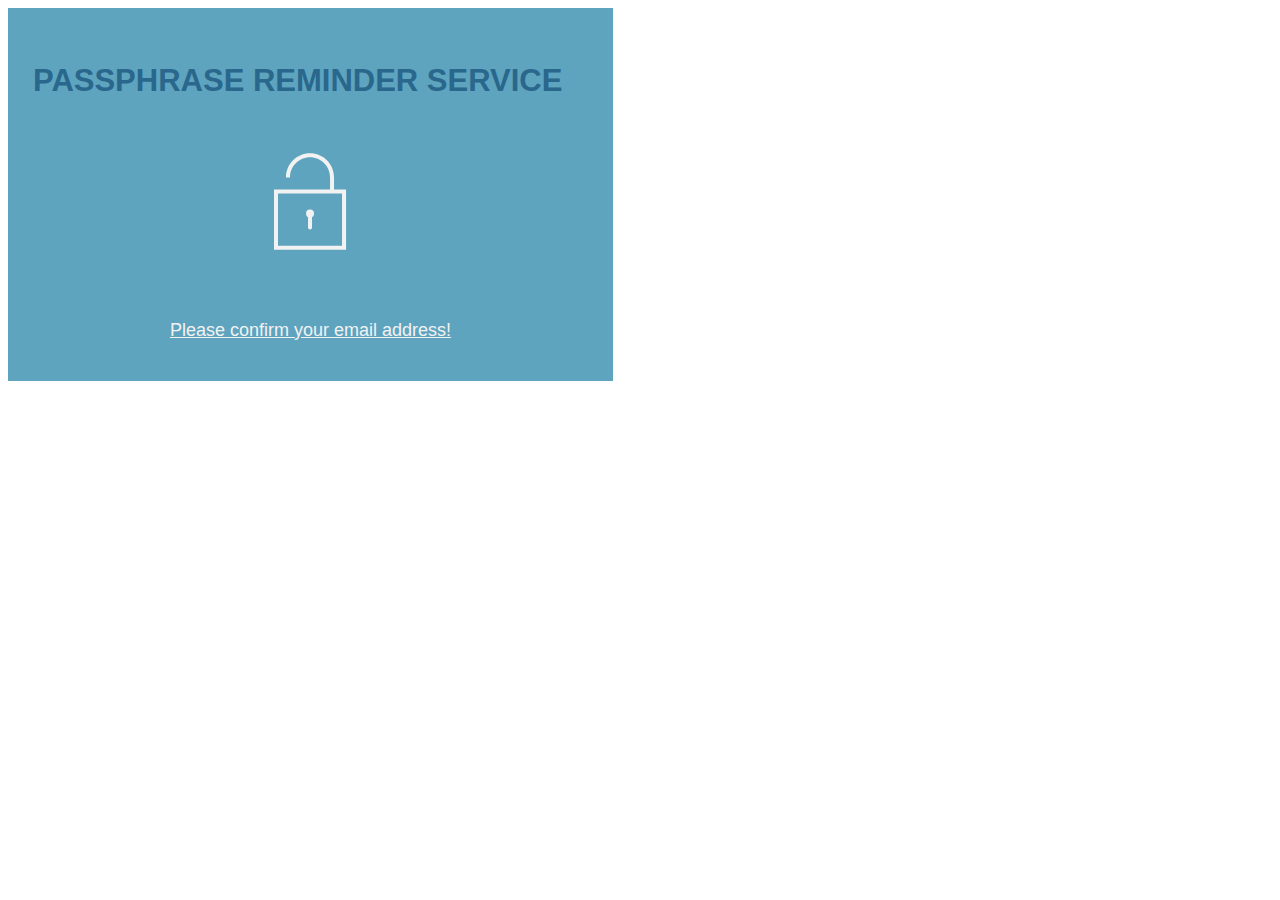
<file: reminder/templates/conformation.html>
<!DOCTYPE html PUBLIC "-//W3C//DTD XHTML 1.0 Transitional//EN" "http://www.w3.org/TR/xhtml1/DTD/xhtml1-transitional.dtd">
<html xmlns="http://www.w3.org/1999/xhtml">
<head>
<meta http-equiv="Content-Type" content="text/html; charset=utf-8" />
<link href='http://fonts.googleapis.com/css?family=Open+Sans:400,600&subset=latin,latin-ext' rel='stylesheet' type='text/css'>
<title>Untitled Document</title>
</head>

<body>
<!-- -->
<table cellspacing="0" cellpadding="0" width="100%" bgcolor="#ebebeb">
<tbody>
<tr>
</tr>
</tbody>
</table>
<table cellspacing="0" cellpadding="0" width="100%" bgcolor="#ebebeb">
<tbody>
<table style= ""cellspacing="0" cellpadding="25" width="605">
<td width="596" align="center" style="background-color: #5EA4BF; border-top: 0px solid #f2f2f2; text-align: left; height: 50px;"><p style="margin-bottom: 10px; font-size: 31px; font-weight: bold; color: #2A678C; font-family:arial; line-height: 110%;">PASSPHRASE REMINDER SERVICE</p>

<img style="margin:50px auto 0 auto; display:block;" src="../static/reminder/img/unlock.svg">
</td>

<tr>
<td style="background-color: #5EA4BF; height: 50px;" align="center"><p><span style="font-size: 18px; font-weight: normal; color: #f2f2f2; font-family: arial; line-height: 110%;"><a style="color:#f2f2f2;" href="">Please confirm your email address!</a></span></p>


</table>
</body>
</html>
</file>
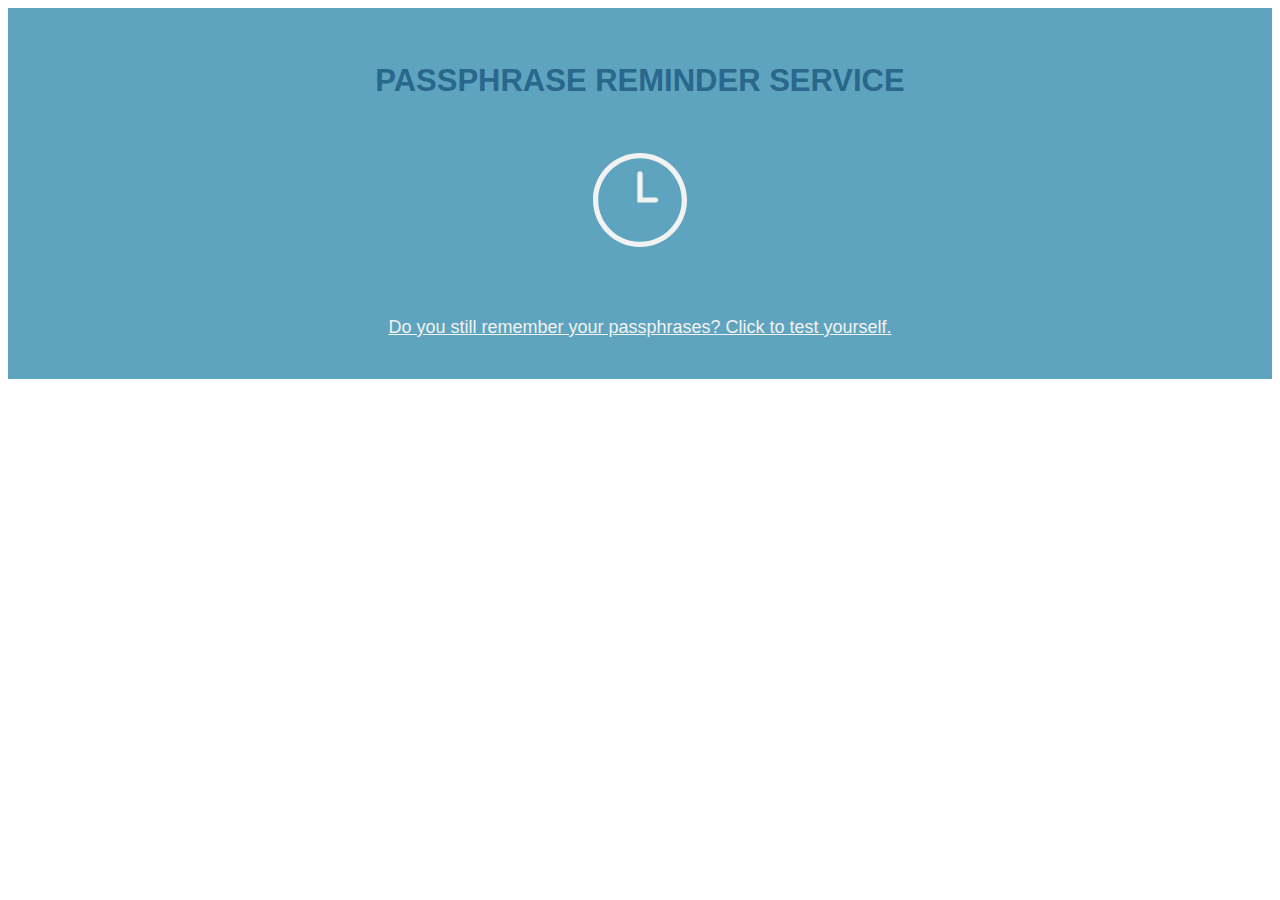
<file: reminder/templates/email_reminder.html>
<!DOCTYPE html PUBLIC "-//W3C//DTD XHTML 1.0 Transitional//EN" "http://www.w3.org/TR/xhtml1/DTD/xhtml1-transitional.dtd">
<html xmlns="http://www.w3.org/1999/xhtml">
<head>
<meta http-equiv="Content-Type" content="text/html; charset=utf-8" />
<link href='http://fonts.googleapis.com/css?family=Open+Sans:400,600&subset=latin,latin-ext' rel='stylesheet' type='text/css'>
<title>Untitled Document</title>
</head>

<body>
<!-- -->
<table cellspacing="0" cellpadding="0" width="100%" bgcolor="#ebebeb">
<tbody>
<tr>
</tr>
</tbody>
</table>
<table cellspacing="0" cellpadding="0" width="100%" bgcolor="#ebebeb">
<tbody>
<table style= ""cellspacing="0" cellpadding="25" width="100%">
<td width="596" align="center" style="background-color: #5EA4BF; border-top: 0px solid #f2f2f2; text-align: left; height: 50px;"><p style="margin-bottom: 10px; font-size: 31px; font-weight: bold; color: #2A678C; font-family:arial; line-height: 110%; text-align:center;">PASSPHRASE REMINDER SERVICE</p>

<img style="margin:50px auto 0 auto; display:block;" src="../static/reminder/img/clock.svg">
</td>

<tr>
<td style="background-color: #5EA4BF; height: 50px;" align="center"><p><span style="font-size: 18px; font-weight: normal; color: #f2f2f2; font-family: arial; line-height: 110%;"><a style="color:#f2f2f2;" href="">Do you still remember your passphrases? Click to test yourself.</a></span></p>


</table>
</body>
</html>
</file>
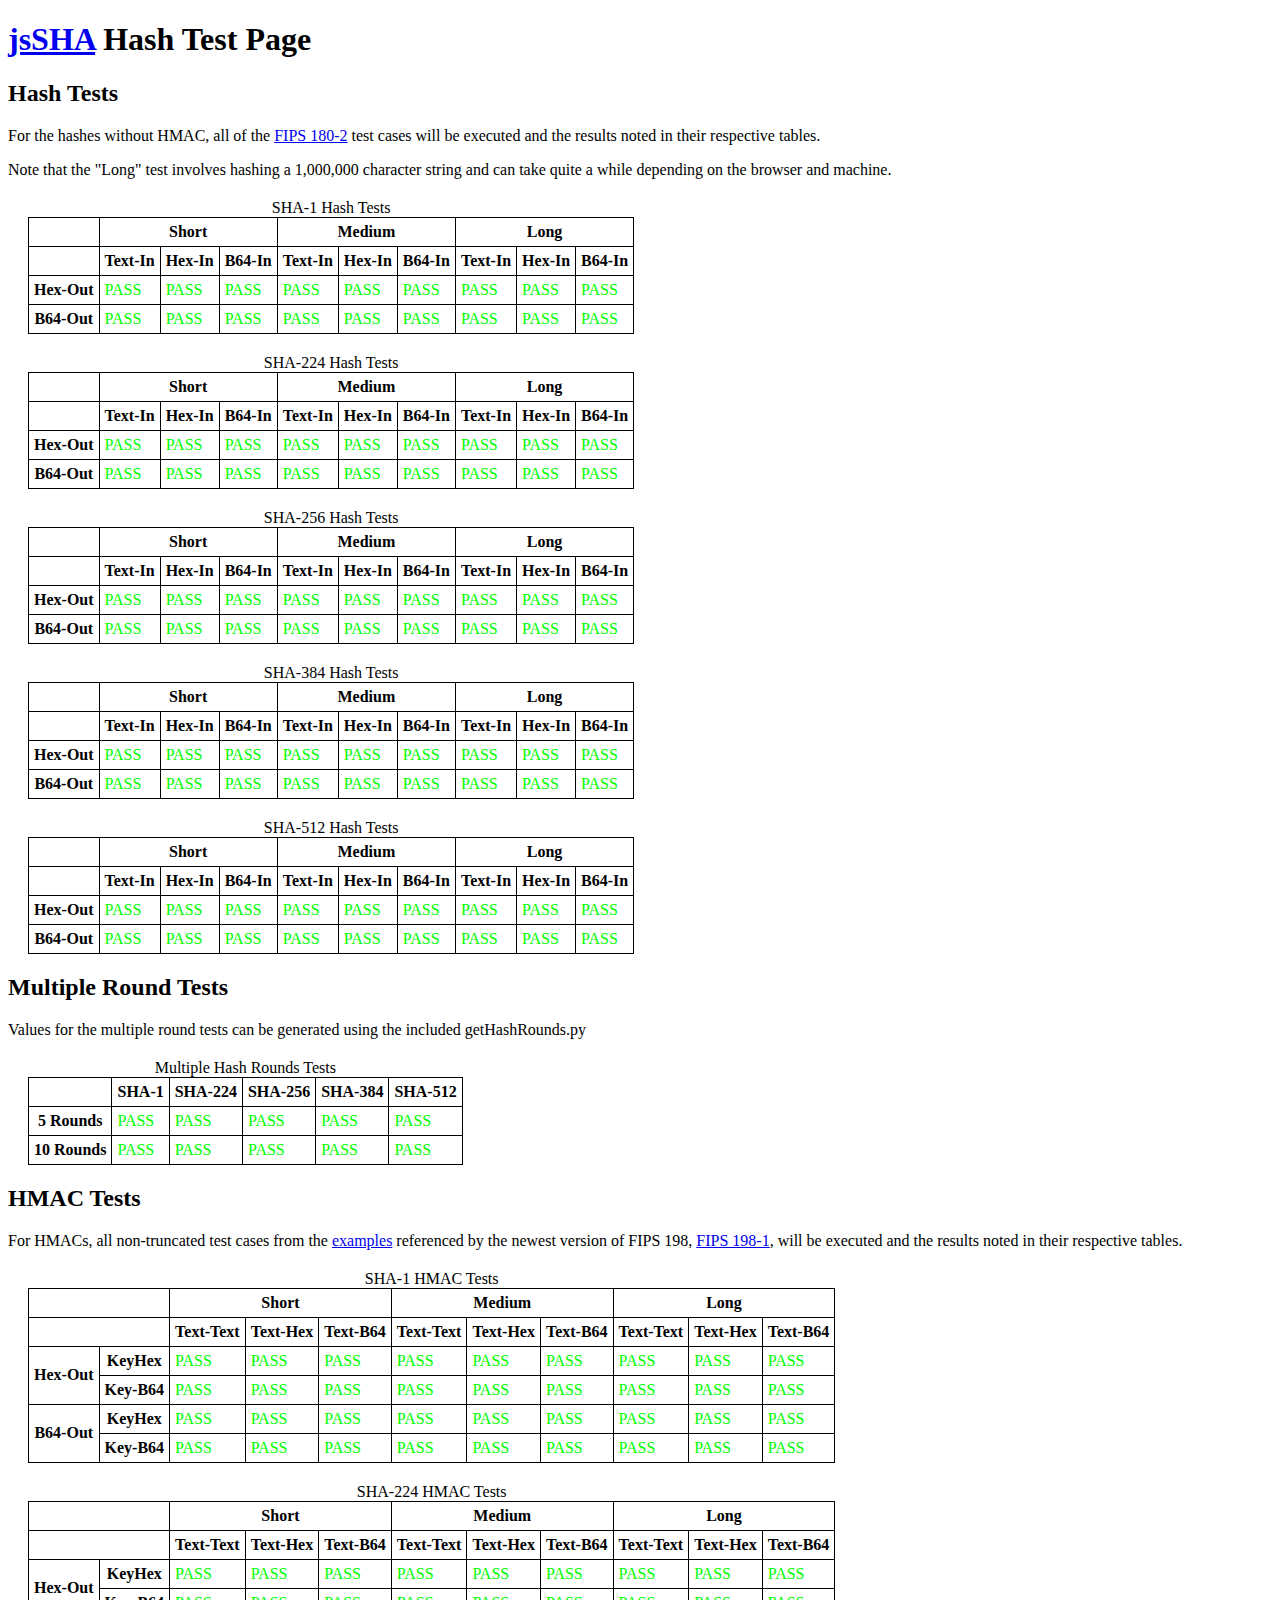
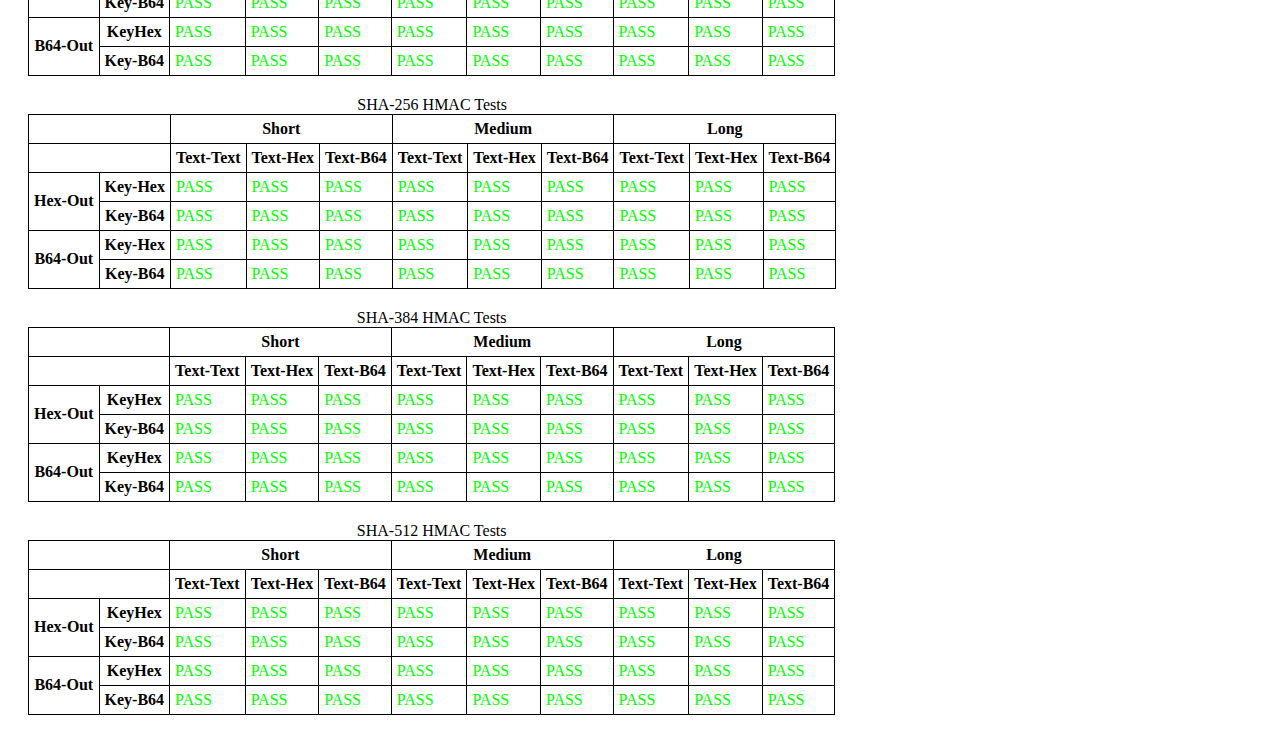
<file: reminder/static/reminder/jsSHA-1.5.0/test/test.html>
<!DOCTYPE html PUBLIC "-//W3C//DTD XHTML 1.0 Strict//EN" "http://www.w3.org/TR/xhtml1/DTD/xhtml1-strict.dtd">
<html xmlns="http://www.w3.org/1999/xhtml" xml:lang="en">
	<head>
		<title>jsSHA (http://caligatio.github.com/jsSHA/) - Test</title>
		<script type="text/javascript" src="../src/sha.js"></script>
		<meta http-equiv="Content-Type" content="text/html;charset=utf-8" />
		<style type="text/css">
			table
			{
				border: 1px solid black;
				border-collapse: collapse;
				margin: 20px;
			}

			td,th
			{
				border: 1px solid black;
				padding: 5px;
			}

			.correct
			{
				color: #00FF00;
				background-color: #FFFFFF;
			}

			.incorrect
			{
				color: #FF0000;
				background-color: #FFFFFF;
			}
		</style>
		<script type="text/javascript">
			<!--
			/* String helper needed to make the giant strings needed for SHA-384 and SHA-512 large test case */
			String.prototype.repeat = function(times) {
			   return (new Array(times + 1)).join(this);
			}

			function execute()
			{
				var algs = supportedAlgs();

				calcHashes(algs);
				calcHashesMulti(algs);
				calcHMACs(algs);
			}

			function supportedAlgs()
			{
				var supportedAlgs = [];
				var hashObj = new jsSHA("abc", "TEXT");

				try
				{
					hashObj.getHash("SHA-1", "HEX");
					supportedAlgs.push("SHA-1");
				}
				catch(e)
				{
					if (e != "Chosen SHA variant is not supported")
					{
						throw "Testing presence of SHA-1 failed";
					}
				}

				try
				{
					hashObj.getHash("SHA-256", "HEX");
					supportedAlgs.push("SHA-224");
					supportedAlgs.push("SHA-256");
				}
				catch(e)
				{
					if (e != "Chosen SHA variant is not supported")
					{
						throw "Testing presence of SHA-256 failed";
					}
				}

				try
				{
					hashObj.getHash("SHA-512", "HEX");
					supportedAlgs.push("SHA-384");
					supportedAlgs.push("SHA-512");
				}
				catch(e)
								{
					if (e != "Chosen SHA variant is not supported")
					{
						throw "Testing presence of SHA-512 failed";
					}
				}

				return supportedAlgs;
			}

			function calcHashes(algs)
			{
				/* Object that contains the small/medium/large test case inputs and outputs for all the hashes */
				var millionaAscii = "a".repeat(1000000), millionaHex = "61".repeat(1000000),
					millionaB64 = "YWFh".repeat(333333) + 'YQ==', data = {
					"SHA-1" : [
						{
							"textIn" : "abc",
							"hexIn" : "616263",
							"b64In" : "YWJj",
							"hexOut" : "a9993e364706816aba3e25717850c26c9cd0d89d",
							"b64Out" : "qZk+NkcGgWq6PiVxeFDCbJzQ2J0="
						},
						{
							"textIn" : "abcdbcdecdefdefgefghfghighijhijkijkljklmklmnlmnomnopnopq",
							"hexIn" : "6162636462636465636465666465666765666768666768696768696A68696A6B696A6B6C6A6B6C6D6B6C6D6E6C6D6E6F6D6E6F706E6F7071",
							"b64In" : "YWJjZGJjZGVjZGVmZGVmZ2VmZ2hmZ2hpZ2hpamhpamtpamtsamtsbWtsbW5sbW5vbW5vcG5vcHE=",
							"hexOut" : "84983e441c3bd26ebaae4aa1f95129e5e54670f1",
							"b64Out" : "hJg+RBw70m66rkqh+VEp5eVGcPE="
						},
						{
							"textIn" : millionaAscii,
							"hexIn" : millionaHex,
							"b64In" : millionaB64,
							"hexOut" : "34aa973cd4c4daa4f61eeb2bdbad27316534016f",
							"b64Out" : "NKqXPNTE2qT2Husr260nMWU0AW8="
						}
					],
					"SHA-224" : [

						{
							"textIn" : "abc",
							"hexIn" : "616263",
							"b64In" : "YWJj",
							"hexOut" : "23097d223405d8228642a477bda255b32aadbce4bda0b3f7e36c9da7",
							"b64Out" : "Iwl9IjQF2CKGQqR3vaJVsyqtvOS9oLP342ydpw=="
						},
						{
							"textIn" : "abcdbcdecdefdefgefghfghighijhijkijkljklmklmnlmnomnopnopq",
							"hexIn" : "6162636462636465636465666465666765666768666768696768696A68696A6B696A6B6C6A6B6C6D6B6C6D6E6C6D6E6F6D6E6F706E6F7071",
							"b64In" : "YWJjZGJjZGVjZGVmZGVmZ2VmZ2hmZ2hpZ2hpamhpamtpamtsamtsbWtsbW5sbW5vbW5vcG5vcHE=",
							"hexOut" : "75388b16512776cc5dba5da1fd890150b0c6455cb4f58b1952522525",
							"b64Out" : "dTiLFlEndsxdul2h/YkBULDGRVy09YsZUlIlJQ=="
						},
						{
							"textIn" : millionaAscii,
							"hexIn" : millionaHex,
							"b64In" : millionaB64,
							"hexOut" : "20794655980c91d8bbb4c1ea97618a4bf03f42581948b2ee4ee7ad67",
							"b64Out" : "IHlGVZgMkdi7tMHql2GKS/A/QlgZSLLuTuetZw=="
						}
					],
					"SHA-256" : [
						{
							"textIn" : "abc",
							"hexIn" : "616263",
							"b64In" : "YWJj",
							"hexOut" : "ba7816bf8f01cfea414140de5dae2223b00361a396177a9cb410ff61f20015ad",
							"b64Out" : "ungWv48Bz+pBQUDeXa4iI7ADYaOWF3qctBD/YfIAFa0="
						},
						{
							"textIn" : "abcdbcdecdefdefgefghfghighijhijkijkljklmklmnlmnomnopnopq",
							"hexIn" : "6162636462636465636465666465666765666768666768696768696A68696A6B696A6B6C6A6B6C6D6B6C6D6E6C6D6E6F6D6E6F706E6F7071",
							"b64In" : "YWJjZGJjZGVjZGVmZGVmZ2VmZ2hmZ2hpZ2hpamhpamtpamtsamtsbWtsbW5sbW5vbW5vcG5vcHE=",
							"hexOut" : "248d6a61d20638b8e5c026930c3e6039a33ce45964ff2167f6ecedd419db06c1",
							"b64Out" : "JI1qYdIGOLjlwCaTDD5gOaM85Flk/yFn9uzt1BnbBsE="
						},
						{
							"textIn" : millionaAscii,
							"hexIn" : millionaHex,
							"b64In" : millionaB64,
							"hexOut" : "cdc76e5c9914fb9281a1c7e284d73e67f1809a48a497200e046d39ccc7112cd0",
							"b64Out" : "zcduXJkU+5KBocfihNc+Z/GAmkiklyAOBG05zMcRLNA="
						}
					],
					"SHA-384" : [
						{
							"textIn" : "abc",
							"hexIn" : "616263",
							"b64In" : "YWJj",
							"hexOut" : "cb00753f45a35e8bb5a03d699ac65007272c32ab0eded1631a8b605a43ff5bed8086072ba1e7cc2358baeca134c825a7",
							"b64Out" : "ywB1P0WjXou1oD1pmsZQBycsMqsO3tFjGotgWkP/W+2AhgcroefMI1i67KE0yCWn"
						},
						{
							"textIn" : "abcdefghbcdefghicdefghijdefghijkefghijklfghijklmghijklmnhijklmnoijklmnopjklmnopqklmnopqrlmnopqrsmnopqrstnopqrstu",
							"hexIn" : "[base64]",
							"b64In" : "YWJjZGVmZ2hiY2RlZmdoaWNkZWZnaGlqZGVmZ2hpamtlZmdoaWprbGZnaGlqa2xtZ2hpamtsbW5oaWprbG1ub2lqa2xtbm9wamtsbW5vcHFrbG1ub3Bxcmxtbm9wcXJzbW5vcHFyc3Rub3BxcnN0dQ==",
							"hexOut" : "09330c33f71147e83d192fc782cd1b4753111b173b3b05d22fa08086e3b0f712fcc7c71a557e2db966c3e9fa91746039",
							"b64Out" : "CTMMM/cRR+g9GS/Hgs0bR1MRGxc7OwXSL6CAhuOw9xL8x8caVX4tuWbD6fqRdGA5"
						},
						{
							"textIn" : millionaAscii,
							"hexIn" : millionaHex,
							"b64In" : millionaB64,
							"hexOut" : "9d0e1809716474cb086e834e310a4a1ced149e9c00f248527972cec5704c2a5b07b8b3dc38ecc4ebae97ddd87f3d8985",
							"b64Out" : "nQ4YCXFkdMsIboNOMQpKHO0UnpwA8khSeXLOxXBMKlsHuLPcOOzE666X3dh/PYmF"
						}
					],
					"SHA-512" : [
						{
							"textIn" : "abc",
							"hexIn" : "616263",
							"b64In" : "YWJj",
							"hexOut" : "ddaf35a193617abacc417349ae20413112e6fa4e89a97ea20a9eeee64b55d39a2192992a274fc1a836ba3c23a3feebbd454d4423643ce80e2a9ac94fa54ca49f",
							"b64Out" : "3a81oZNherrMQXNJriBBMRLm+k6JqX6iCp7u5ktV05ohkpkqJ0/BqDa6PCOj/uu9RU1EI2Q86A4qmslPpUyknw=="
						},
						{
							"textIn" : "abcdefghbcdefghicdefghijdefghijkefghijklfghijklmghijklmnhijklmnoijklmnopjklmnopqklmnopqrlmnopqrsmnopqrstnopqrstu",
							"hexIn" : "[base64]",
							"b64In" : "YWJjZGVmZ2hiY2RlZmdoaWNkZWZnaGlqZGVmZ2hpamtlZmdoaWprbGZnaGlqa2xtZ2hpamtsbW5oaWprbG1ub2lqa2xtbm9wamtsbW5vcHFrbG1ub3Bxcmxtbm9wcXJzbW5vcHFyc3Rub3BxcnN0dQ==",
							"hexOut" : "8e959b75dae313da8cf4f72814fc143f8f7779c6eb9f7fa17299aeadb6889018501d289e4900f7e4331b99dec4b5433ac7d329eeb6dd26545e96e55b874be909",
							"b64Out" : "jpWbddrjE9qM9PcoFPwUP493ecbrn3+hcpmurbaIkBhQHSieSQD35DMbmd7EtUM6x9Mp7rbdJlReluVbh0vpCQ=="
						},
						{
							"textIn" : millionaAscii,
							"hexIn" : millionaHex,
							"b64In" : millionaB64,
							"hexOut" : "e718483d0ce769644e2e42c7bc15b4638e1f98b13b2044285632a803afa973ebde0ff244877ea60a4cb0432ce577c31beb009c5c2c49aa2e4eadb217ad8cc09b",
							"b64Out" : "5xhIPQznaWROLkLHvBW0Y44fmLE7IEQoVjKoA6+pc+veD/JEh36mCkywQyzld8Mb6wCcXCxJqi5OrbIXrYzAmw=="
						}
					]
				}

				for (var j = 0; j < algs.length; j++)
				{
					var hashType = algs[j];
					var table = document.getElementById(hashType + "_hash")

					for (var i = 0; i < data[hashType].length; i++)
					{
						/* Grab the TEXT input for a given hash and test case */
						var shaObj = new jsSHA(data[hashType][i]['textIn'], 'TEXT');

						/* Test the Hex output */
						if (data[hashType][i]['hexOut'] == shaObj.getHash(hashType, "HEX"))
						{
							table.rows[2].cells[3*i+1].innerHTML = "PASS";
							table.rows[2].cells[3*i+1].className= "correct";
						}
						else
						{
							table.rows[2].cells[3*i+1].innerHTML = "FAIL";
							table.rows[2].cells[3*i+1].className= "incorrect";
						}

						/* Test the Base-64 output */
						if (data[hashType][i]['b64Out'] == shaObj.getHash(hashType, "B64"))
						{
							table.rows[3].cells[3*i+1].innerHTML = "PASS";
							table.rows[3].cells[3*i+1].className= "correct";
						}
						else
						{
							table.rows[3].cells[3*i+1].innerHTML = "FAIL";
							table.rows[3].cells[3*i+1].className= "incorrect";
						}

						/* Grab the Hex input for a given hash and test case */
						shaObj = new jsSHA(data[hashType][i]['hexIn'], 'HEX');

						/* Test the Hex output */
						if (data[hashType][i]['hexOut'] == shaObj.getHash(hashType, "HEX"))
						{
							table.rows[2].cells[3*i+2].innerHTML = "PASS";
							table.rows[2].cells[3*i+2].className= "correct";
						}
						else
						{
							table.rows[2].cells[3*i+2].innerHTML = "FAIL";
							table.rows[2].cells[3*i+2].className= "incorrect";
						}

						/* Test the Base-64 output */
						if (data[hashType][i]['b64Out'] == shaObj.getHash(hashType, "B64"))
						{
							table.rows[3].cells[3*i+2].innerHTML = "PASS";
							table.rows[3].cells[3*i+2].className= "correct";
						}
						else
						{
							table.rows[3].cells[3*i+2].innerHTML = "FAIL";
							table.rows[3].cells[3*i+2].className= "incorrect";
						}

						/* Grab the B64 input for a given hash and test case */
						shaObj = new jsSHA(data[hashType][i]['b64In'], 'B64');

						/* Test the Hex output */
						if (data[hashType][i]['hexOut'] == shaObj.getHash(hashType, "HEX"))
						{
							table.rows[2].cells[3*i+3].innerHTML = "PASS";
							table.rows[2].cells[3*i+3].className= "correct";
						}
						else
						{
							table.rows[2].cells[3*i+3].innerHTML = "FAIL";
							table.rows[2].cells[3*i+3].className= "incorrect";
						}

						/* Test the Base-64 output */
						if (data[hashType][i]['b64Out'] == shaObj.getHash(hashType, "B64"))
						{
							table.rows[3].cells[3*i+3].innerHTML = "PASS";
							table.rows[3].cells[3*i+3].className= "correct";
						}
						else
						{
							table.rows[3].cells[3*i+3].innerHTML = "FAIL";
							table.rows[3].cells[3*i+3].className= "incorrect";
						}
					}
				}
			}

			function calcHashesMulti(algs)
			{
				/* Object that contains the case inputs and outputs for all the multi round hashes */
				var data = {
					"SHA-1" : {
						"textIn" : "abc",
						"hexOut5" : "b5c64925eb9940259be55c005c9cecc7d9897ef9",
						"hexOut10" : "94ebc0d3c81b61eb98670666f5fde68560c4e165"
					},
					"SHA-224" : {
							"textIn" : "abc",
							"hexOut5" : "5b4b17f720d52c6a864229e784fb636184ca48ce7dd848fdad986239",
							"hexOut10" : "5230eb37afcc115f4f380a9f50c4743d457bbe586e6faa6bf21696f9"
					},
					"SHA-256" : {
						"textIn" : "abc",
						"hexOut5" : "184f6d6e82554c051b33f15e7ffffecb0cc0f461a29096c41c214e168e34c21d",
						"hexOut10" : "10e286f907c0fe9f02cea3864cbaec04ae47e2c0a13b60473bc9968a4851b219"
					},
					"SHA-384" : {
						"textIn" : "abc",
						"hexOut5" : "a4aa4cd8534aecb2d07765f928303d1d2609835ea85d14312bcee264e99dc5d7dc08bb18ec694053fd7fe6906706d55f",
						"hexOut10" : "b80c82979453f2f3dcf89ec4cef5c71e89837537de170e3942af8b37757cc790d4cc4ebe16a52164ad19f3a02d192f1c"
					},
					"SHA-512" : {
						"textIn" : "abc",
						"hexOut5" : "299b2e3ce932e4d0e9005345e37af5a4cc6be21e6b6e21231ce71ccde2a7aba4a6822cd7a9aaf9b13918db05ede70d3f1e6af65f8ad0bda1c4c4fa263e3cabdd",
						"hexOut10" : "4c3ead8c83442fff47d4386702044f2a6c19730a806de541964b0fa9987cac08641611e02b2e0742ef2600ff82bfe3a711567c8e76dda16b4948f4c76e3c6e9c"
					}
				}

				var table = document.getElementById("HashRounds");
				var table_head = table.tHead
				var table_body = table.tBodies[0];

				for (var j = 0; j < algs.length; j++)
				{
					var hashType = algs[j];
					
					/* Dynamically build the table structure */
					new_th = document.createElement('th');
					new_th.innerHTML = hashType;
					table_head.rows[0].appendChild(new_th);
					table_body.rows[0].insertCell(-1);
					table_body.rows[1].insertCell(-1);

					/* Grab the TEXT input for a given hash and test case */
					var shaObj = new jsSHA(data[hashType]['textIn'], 'TEXT');

					/* Test the Hex output */
					if (data[hashType]['hexOut5'] == shaObj.getHash(hashType, "HEX", 5))
					{
						table.rows[1].cells[j+1].innerHTML = "PASS";
						table.rows[1].cells[j+1].className= "correct";
					}
					else
					{
						table.rows[1].cells[j+1].innerHTML = "FAIL";
						table.rows[1].cells[j+1].className= "incorrect";
					}
					
					if (data[hashType]['hexOut10'] == shaObj.getHash(hashType, "HEX", 10))
					{
						table.rows[2].cells[j+1].innerHTML = "PASS";
						table.rows[2].cells[j+1].className= "correct";
					}
					else
					{
						table.rows[2].cells[j+1].innerHTML = "FAIL";
						table.rows[2].cells[j+1].className= "incorrect";
					}
				}
			}
			
			function calcHMACs(algs)
			{
				/* Object that contains the small/medium/large test case inputs and outputs for all the hashes */
				var data = {
					"SHA-1" : [
						{
							"text" : "Sample message for keylen=blocklen",
							"textHex" : "53616D706C65206D65737361676520666F72206B65796C656E3D626C6F636B6C656E",
							"textB64" : "U2FtcGxlIG1lc3NhZ2UgZm9yIGtleWxlbj1ibG9ja2xlbg==",
							"keyHex" : "000102030405060708090A0B0C0D0E0F101112131415161718191A1B1C1D1E1F202122232425262728292A2B2C2D2E2F303132333435363738393A3B3C3D3E3F",
							"keyB64" : "AAECAwQFBgcICQoLDA0ODxAREhMUFRYXGBkaGxwdHh8gISIjJCUmJygpKissLS4vMDEyMzQ1Njc4OTo7PD0+Pw==",
							"hexOut" : "5fd596ee78d5553c8ff4e72d266dfd192366da29",
							"b64Out" : "X9WW7njVVTyP9OctJm39GSNm2ik="
						},
						{
							"text" : "Sample message for keylen<blocklen",
							"textHex" : "53616D706C65206D65737361676520666F72206B65796C656E3C626C6F636B6C656E",
							"textB64" : "U2FtcGxlIG1lc3NhZ2UgZm9yIGtleWxlbjxibG9ja2xlbg==",
							"keyHex" :  "000102030405060708090A0B0C0D0E0F10111213",
							"keyB64" : "AAECAwQFBgcICQoLDA0ODxAREhM=",
							"hexOut" : "4c99ff0cb1b31bd33f8431dbaf4d17fcd356a807",
							"b64Out" : "TJn/DLGzG9M/hDHbr00X/NNWqAc="
						},
						{
							"text" : "Sample message for keylen=blocklen",
							"textHex" : "53616D706C65206D65737361676520666F72206B65796C656E3D626C6F636B6C656E",
							"textB64" : "U2FtcGxlIG1lc3NhZ2UgZm9yIGtleWxlbj1ibG9ja2xlbg==",
							"keyHex" : "[base64]",
							"keyB64" : "AAECAwQFBgcICQoLDA0ODxAREhMUFRYXGBkaGxwdHh8gISIjJCUmJygpKissLS4vMDEyMzQ1Njc4OTo7PD0+P0BBQkNERUZHSElKS0xNTk9QUVJTVFVWV1hZWltcXV5fYGFiYw==",
							"hexOut" : "2d51b2f7750e410584662e38f133435f4c4fd42a",
							"b64Out" : "LVGy93UOQQWEZi448TNDX0xP1Co="
						}
					],
					"SHA-224" : [
						{
							"text" : "Sample message for keylen=blocklen",
							"textHex" : "53616D706C65206D65737361676520666F72206B65796C656E3D626C6F636B6C656E",
							"textB64" : "U2FtcGxlIG1lc3NhZ2UgZm9yIGtleWxlbj1ibG9ja2xlbg==",
							"keyHex" : "000102030405060708090A0B0C0D0E0F101112131415161718191A1B1C1D1E1F202122232425262728292A2B2C2D2E2F303132333435363738393A3B3C3D3E3F",
							"keyB64" : "AAECAwQFBgcICQoLDA0ODxAREhMUFRYXGBkaGxwdHh8gISIjJCUmJygpKissLS4vMDEyMzQ1Njc4OTo7PD0+Pw==",
							"hexOut" : "c7405e3ae058e8cd30b08b4140248581ed174cb34e1224bcc1efc81b",
							"b64Out" : "x0BeOuBY6M0wsItBQCSFge0XTLNOEiS8we/IGw=="
						},
						{
							"text" : "Sample message for keylen<blocklen",
							"textHex" : "53616D706C65206D65737361676520666F72206B65796C656E3C626C6F636B6C656E",
							"textB64" : "U2FtcGxlIG1lc3NhZ2UgZm9yIGtleWxlbjxibG9ja2xlbg==",
							"keyHex" :  "000102030405060708090A0B0C0D0E0F101112131415161718191A1B",
							"keyB64" : "AAECAwQFBgcICQoLDA0ODxAREhMUFRYXGBkaGw==",
							"hexOut" : "e3d249a8cfb67ef8b7a169e9a0a599714a2cecba65999a51beb8fbbe",
							"b64Out" : "49JJqM+2fvi3oWnpoKWZcUos7LplmZpRvrj7vg=="
						},
						{
							"text" : "Sample message for keylen=blocklen",
							"textHex" : "53616D706C65206D65737361676520666F72206B65796C656E3D626C6F636B6C656E",
							"textB64" : "U2FtcGxlIG1lc3NhZ2UgZm9yIGtleWxlbj1ibG9ja2xlbg==",
							"keyHex" : "[base64]",
							"keyB64" : "AAECAwQFBgcICQoLDA0ODxAREhMUFRYXGBkaGxwdHh8gISIjJCUmJygpKissLS4vMDEyMzQ1Njc4OTo7PD0+P0BBQkNERUZHSElKS0xNTk9QUVJTVFVWV1hZWltcXV5fYGFiYw==",
							"hexOut" : "91c52509e5af8531601ae6230099d90bef88aaefb961f4080abc014d",
							"b64Out" : "kcUlCeWvhTFgGuYjAJnZC++Iqu+5YfQICrwBTQ=="
						}
					],
					"SHA-256" : [
						{
							"text" : "Sample message for keylen=blocklen",
							"textHex" : "53616D706C65206D65737361676520666F72206B65796C656E3D626C6F636B6C656E",
							"textB64" : "U2FtcGxlIG1lc3NhZ2UgZm9yIGtleWxlbj1ibG9ja2xlbg==",
							"keyHex" : "000102030405060708090A0B0C0D0E0F101112131415161718191A1B1C1D1E1F202122232425262728292A2B2C2D2E2F303132333435363738393A3B3C3D3E3F",
							"keyB64" : "AAECAwQFBgcICQoLDA0ODxAREhMUFRYXGBkaGxwdHh8gISIjJCUmJygpKissLS4vMDEyMzQ1Njc4OTo7PD0+Pw==",
							"hexOut" : "8bb9a1db9806f20df7f77b82138c7914d174d59e13dc4d0169c9057b133e1d62",
							"b64Out" : "i7mh25gG8g3393uCE4x5FNF01Z4T3E0BackFexM+HWI="
						},
						{
							"text" : "Sample message for keylen<blocklen",
							"textHex" : "53616D706C65206D65737361676520666F72206B65796C656E3C626C6F636B6C656E",
							"textB64" : "U2FtcGxlIG1lc3NhZ2UgZm9yIGtleWxlbjxibG9ja2xlbg==",
							"keyHex" :  "000102030405060708090A0B0C0D0E0F101112131415161718191A1B1C1D1E1F",
							"keyB64" : "AAECAwQFBgcICQoLDA0ODxAREhMUFRYXGBkaGxwdHh8=",
							"hexOut" : "a28cf43130ee696a98f14a37678b56bcfcbdd9e5cf69717fecf5480f0ebdf790",
							"b64Out" : "ooz0MTDuaWqY8Uo3Z4tWvPy92eXPaXF/7PVIDw6995A="
						},
						{
							"text" : "Sample message for keylen=blocklen",
							"textHex" : "53616D706C65206D65737361676520666F72206B65796C656E3D626C6F636B6C656E",
							"textB64" : "U2FtcGxlIG1lc3NhZ2UgZm9yIGtleWxlbj1ibG9ja2xlbg==",
							"keyHex" : "[base64]",
							"keyB64" : "AAECAwQFBgcICQoLDA0ODxAREhMUFRYXGBkaGxwdHh8gISIjJCUmJygpKissLS4vMDEyMzQ1Njc4OTo7PD0+P0BBQkNERUZHSElKS0xNTk9QUVJTVFVWV1hZWltcXV5fYGFiYw==",
							"hexOut" : "bdccb6c72ddeadb500ae768386cb38cc41c63dbb0878ddb9c7a38a431b78378d",
							"b64Out" : "vcy2xy3erbUArnaDhss4zEHGPbsIeN25x6OKQxt4N40="
						}
					],
					"SHA-384" : [
						{
							"text" : "Sample message for keylen=blocklen",
							"textHex" : "53616D706C65206D65737361676520666F72206B65796C656E3D626C6F636B6C656E",
							"textB64" : "U2FtcGxlIG1lc3NhZ2UgZm9yIGtleWxlbj1ibG9ja2xlbg==",
							"keyHex":"[base64]",
							"keyB64" : "AAECAwQFBgcICQoLDA0ODxAREhMUFRYXGBkaGxwdHh8gISIjJCUmJygpKissLS4vMDEyMzQ1Njc4OTo7PD0+P0BBQkNERUZHSElKS0xNTk9QUVJTVFVWV1hZWltcXV5fYGFiY2RlZmdoaWprbG1ub3BxcnN0dXZ3eHl6e3x9fn8=",
							"hexOut" : "63c5daa5e651847ca897c95814ab830bededc7d25e83eef9195cd45857a37f448947858f5af50cc2b1b730ddf29671a9",
							"b64Out" : "Y8XapeZRhHyol8lYFKuDC+3tx9Jeg+75GVzUWFejf0SJR4WPWvUMwrG3MN3ylnGp"
						},
						{
							"text" : "Sample message for keylen<blocklen",
							"textHex" : "53616D706C65206D65737361676520666F72206B65796C656E3C626C6F636B6C656E",
							"textB64" : "U2FtcGxlIG1lc3NhZ2UgZm9yIGtleWxlbjxibG9ja2xlbg==",
							"keyHex" :  "000102030405060708090A0B0C0D0E0F101112131415161718191A1B1C1D1E1F202122232425262728292A2B2C2D2E2F",
							"keyB64" : "AAECAwQFBgcICQoLDA0ODxAREhMUFRYXGBkaGxwdHh8gISIjJCUmJygpKissLS4v",
							"hexOut" : "6eb242bdbb582ca17bebfa481b1e23211464d2b7f8c20b9ff2201637b93646af5ae9ac316e98db45d9cae773675eeed0",
							"b64Out" : "brJCvbtYLKF76/pIGx4jIRRk0rf4wguf8iAWN7k2Rq9a6awxbpjbRdnK53NnXu7Q"
						},
						{
							"text" : "Sample message for keylen=blocklen",
							"textHex" : "53616D706C65206D65737361676520666F72206B65796C656E3D626C6F636B6C656E",
							"textB64" : "U2FtcGxlIG1lc3NhZ2UgZm9yIGtleWxlbj1ibG9ja2xlbg==",
							"keyHex" : "[base64]",
							"keyB64" : "[base64]/wMHCw8TFxsc=",
							"hexOut" : "5b664436df69b0ca22551231a3f0a3d5b4f97991713cfa84bff4d0792eff96c27dccbbb6f79b65d548b40e8564cef594",
							"b64Out" : "W2ZENt9psMoiVRIxo/Cj1bT5eZFxPPqEv/TQeS7/lsJ9zLu295tl1Ui0DoVkzvWU"
						}
					],
					"SHA-512" : [
						{
							"text" : "Sample message for keylen=blocklen",
							"textHex" : "53616D706C65206D65737361676520666F72206B65796C656E3D626C6F636B6C656E",
							"textB64" : "U2FtcGxlIG1lc3NhZ2UgZm9yIGtleWxlbj1ibG9ja2xlbg==",
							"keyHex" : "[base64]",
							"keyB64" : "AAECAwQFBgcICQoLDA0ODxAREhMUFRYXGBkaGxwdHh8gISIjJCUmJygpKissLS4vMDEyMzQ1Njc4OTo7PD0+P0BBQkNERUZHSElKS0xNTk9QUVJTVFVWV1hZWltcXV5fYGFiY2RlZmdoaWprbG1ub3BxcnN0dXZ3eHl6e3x9fn8=",
							"hexOut" : "fc25e240658ca785b7a811a8d3f7b4ca48cfa26a8a366bf2cd1f836b05fcb024bd36853081811d6cea4216ebad79da1cfcb95ea4586b8a0ce356596a55fb1347",
							"b64Out" : "/CXiQGWMp4W3qBGo0/e0ykjPomqKNmvyzR+DawX8sCS9NoUwgYEdbOpCFuutedoc/LlepFhrigzjVllqVfsTRw=="
						},
						{
							"text" : "Sample message for keylen<blocklen",
							"textHex" : "53616D706C65206D65737361676520666F72206B65796C656E3C626C6F636B6C656E",
							"textB64" : "U2FtcGxlIG1lc3NhZ2UgZm9yIGtleWxlbjxibG9ja2xlbg==",
							"keyHex" :  "000102030405060708090A0B0C0D0E0F101112131415161718191A1B1C1D1E1F202122232425262728292A2B2C2D2E2F303132333435363738393A3B3C3D3E3F",
							"keyB64" : "AAECAwQFBgcICQoLDA0ODxAREhMUFRYXGBkaGxwdHh8gISIjJCUmJygpKissLS4vMDEyMzQ1Njc4OTo7PD0+Pw==",
							"hexOut" : "fd44c18bda0bb0a6ce0e82b031bf2818f6539bd56ec00bdc10a8a2d730b3634de2545d639b0f2cf710d0692c72a1896f1f211c2b922d1a96c392e07e7ea9fedc",
							"b64Out" : "/UTBi9oLsKbODoKwMb8oGPZTm9VuwAvcEKii1zCzY03iVF1jmw8s9xDQaSxyoYlvHyEcK5ItGpbDkuB+fqn+3A=="
						},
						{
							"text" : "Sample message for keylen=blocklen",
							"textHex" : "53616D706C65206D65737361676520666F72206B65796C656E3D626C6F636B6C656E",
							"textB64" : "U2FtcGxlIG1lc3NhZ2UgZm9yIGtleWxlbj1ibG9ja2xlbg==",
							"keyHex" : "[base64]",
							"keyB64" : "[base64]/wMHCw8TFxsc=",
							"hexOut" : "d93ec8d2de1ad2a9957cb9b83f14e76ad6b5e0cce285079a127d3b14bccb7aa7286d4ac0d4ce64215f2bc9e6870b33d97438be4aaa20cda5c5a912b48b8e27f3",
							"b64Out" : "2T7I0t4a0qmVfLm4PxTnata14MzihQeaEn07FLzLeqcobUrA1M5kIV8ryeaHCzPZdDi+SqogzaXFqRK0i44n8w=="
						}
					]
				}

				for (var j = 0; j < algs.length; j++)
				{
					var hashType = algs[j];
					var table = document.getElementById(hashType + "_hmac")

					for (var i = 0; i < data[hashType].length; i++)
					{
						/* Grab the TEXT input for a given hash and test case */
						var shaObj = new jsSHA(data[hashType][i]['text'], 'TEXT');

						/* Test Text-Text/Key-Hex/Out-Hex */
						if (data[hashType][i]['hexOut'] == shaObj.getHMAC(data[hashType][i]['keyHex'], "HEX", hashType, "HEX"))
						{
							table.rows[2].cells[3*i+2].innerHTML = "PASS"
							table.rows[2].cells[3*i+2].className= "correct";
						}
						else
						{
							table.rows[2].cells[3*i+2].innerHTML = "FAIL"
							table.rows[2].cells[3*i+2].className= "incorrect";
						}

						/* Test Text-Text/Key-B64/Out-Hex */
						if (data[hashType][i]['hexOut'] == shaObj.getHMAC(data[hashType][i]['keyB64'], "B64", hashType, "HEX"))
						{
							table.rows[3].cells[3*i+1].innerHTML = "PASS"
							table.rows[3].cells[3*i+1].className= "correct";
						}
						else
						{
							table.rows[3].cells[3*i+1].innerHTML = "FAIL"
							table.rows[3].cells[3*i+1].className= "incorrect";
						}

						/* Test Text-Text/Key-Hex/Out-B64 */
						if (data[hashType][i]['b64Out'] == shaObj.getHMAC(data[hashType][i]['keyHex'], "HEX", hashType, "B64"))
						{
							table.rows[4].cells[3*i+2].innerHTML = "PASS"
							table.rows[4].cells[3*i+2].className= "correct";
						}
						else
						{
							table.rows[4].cells[3*i+2].innerHTML = "FAIL"
							table.rows[4].cells[3*i+2].className= "incorrect";
						}

						/* Test Text-Text/Key-B64/Out-B64 */
						if (data[hashType][i]['b64Out'] == shaObj.getHMAC(data[hashType][i]['keyB64'], "B64", hashType, "B64"))
						{
							table.rows[5].cells[3*i+1].innerHTML = "PASS"
							table.rows[5].cells[3*i+1].className= "correct";
						}
						else
						{
							table.rows[5].cells[3*i+1].innerHTML = "FAIL"
							table.rows[5].cells[3*i+1].className= "incorrect";
						}

						/* Grab the Hex input for a given hash and test case */
						shaObj = new jsSHA(data[hashType][i]['textHex'], 'HEX');

						/* Test Text-Hex/Key-Hex/Out-Hex */
						if (data[hashType][i]['hexOut'] == shaObj.getHMAC(data[hashType][i]['keyHex'], "HEX", hashType, "HEX"))
						{
							table.rows[2].cells[3*i+3].innerHTML = "PASS"
							table.rows[2].cells[3*i+3].className= "correct";
						}
						else
						{
							table.rows[2].cells[3*i+3].innerHTML = "FAIL"
							table.rows[2].cells[3*i+3].className= "incorrect";
						}

						/* Test Text-Hex/Key-B64/Out-Hex */
						if (data[hashType][i]['hexOut'] == shaObj.getHMAC(data[hashType][i]['keyB64'], "B64", hashType, "HEX"))
						{
							table.rows[3].cells[3*i+2].innerHTML = "PASS"
							table.rows[3].cells[3*i+2].className= "correct";
						}
						else
						{
							table.rows[3].cells[3*i+2].innerHTML = "FAIL"
							table.rows[3].cells[3*i+2].className= "incorrect";
						}

						/* Test Text-Hex/Key-Hex/Out-B64 */
						if (data[hashType][i]['b64Out'] == shaObj.getHMAC(data[hashType][i]['keyHex'], "HEX", hashType, "B64"))
						{
							table.rows[4].cells[3*i+3].innerHTML = "PASS"
							table.rows[4].cells[3*i+3].className= "correct";
						}
						else
						{
							table.rows[4].cells[3*i+3].innerHTML = "FAIL"
							table.rows[4].cells[3*i+3].className= "incorrect";
						}

						/* Test Text-Hex/Key-B64/Out-B64 */
						if (data[hashType][i]['b64Out'] == shaObj.getHMAC(data[hashType][i]['keyB64'], "B64", hashType, "B64"))
						{
							table.rows[5].cells[3*i+2].innerHTML = "PASS"
							table.rows[5].cells[3*i+2].className= "correct";
						}
						else
						{
							table.rows[5].cells[3*i+2].innerHTML = "FAIL"
							table.rows[5].cells[3*i+2].className= "incorrect";
						}

						/* Grab the B64 input for a given hash and test case */
						shaObj = new jsSHA(data[hashType][i]['textB64'], 'B64');

						/* Test Text-B64/Key-Hex/Out-Hex */
						if (data[hashType][i]['hexOut'] == shaObj.getHMAC(data[hashType][i]['keyHex'], "HEX", hashType, "HEX"))
						{
							table.rows[2].cells[3*i+4].innerHTML = "PASS"
							table.rows[2].cells[3*i+4].className= "correct";
						}
						else
						{
							table.rows[2].cells[3*i+4].innerHTML = "FAIL"
							table.rows[2].cells[3*i+4].className= "incorrect";
						}

						/* Test Text-B64/Key-B64/Out-Hex */
						if (data[hashType][i]['hexOut'] == shaObj.getHMAC(data[hashType][i]['keyB64'], "B64", hashType, "HEX"))
						{
							table.rows[3].cells[3*i+3].innerHTML = "PASS"
							table.rows[3].cells[3*i+3].className= "correct";
						}
						else
						{
							table.rows[3].cells[3*i+3].innerHTML = "FAIL"
							table.rows[3].cells[3*i+3].className= "incorrect";
						}

						/* Test Text-B64/Key-Hex/Out-B64 */
						if (data[hashType][i]['b64Out'] == shaObj.getHMAC(data[hashType][i]['keyHex'], "HEX", hashType, "B64"))
						{
							table.rows[4].cells[3*i+4].innerHTML = "PASS"
							table.rows[4].cells[3*i+4].className= "correct";
						}
						else
						{
							table.rows[4].cells[3*i+4].innerHTML = "FAIL"
							table.rows[4].cells[3*i+4].className= "incorrect";
						}

						/* Test Text-B64/Key-B64/Out-B64 */
						if (data[hashType][i]['b64Out'] == shaObj.getHMAC(data[hashType][i]['keyB64'], "B64", hashType, "B64"))
						{
							table.rows[5].cells[3*i+3].innerHTML = "PASS"
							table.rows[5].cells[3*i+3].className= "correct";
						}
						else
						{
							table.rows[5].cells[3*i+3].innerHTML = "FAIL"
							table.rows[5].cells[3*i+3].className= "incorrect";
						}
					}
				}
			}
			// -->
		</script>
	</head>
	<body onload="execute()">
		<h1><a href="http://caligatio.github.com/jsSHA/">jsSHA</a> Hash Test Page</h1>
		<h2>Hash Tests</h2>
		<p>
			For the hashes without HMAC, all of the <a href="http://csrc.nist.gov/publications/fips/fips180-2/fips180-2withchangenotice.pdf">FIPS 180-2</a> test cases will be executed and the results noted in their respective tables.
		</p>

		<p>
			Note that the "Long" test involves hashing a 1,000,000 character string and can take quite a while depending on the browser and machine.
		</p>

		<table id="SHA-1_hash">
			<caption>SHA-1 Hash Tests</caption>
			<thead>
				<tr>
					<th></th>
					<th colspan="3">Short</th>
					<th colspan="3">Medium</th>
					<th colspan="3">Long</th>
				</tr>
				<tr>
					<th></th>
					<th>Text-In</th>
					<th>Hex-In</th>
					<th>B64-In</th>
					<th>Text-In</th>
					<th>Hex-In</th>
					<th>B64-In</th>
					<th>Text-In</th>
					<th>Hex-In</th>
					<th>B64-In</th>
				</tr>
			</thead>
			<tbody>
				<tr>
					<th>Hex-Out</th>
					<td>?</td>
					<td>?</td>
					<td>?</td>
					<td>?</td>
					<td>?</td>
					<td>?</td>
					<td>?</td>
					<td>?</td>
					<td>?</td>
				</tr>
				<tr>
					<th>B64-Out</th>
					<td>?</td>
					<td>?</td>
					<td>?</td>
					<td>?</td>
					<td>?</td>
					<td>?</td>
					<td>?</td>
					<td>?</td>
					<td>?</td>
				</tr>
			</tbody>
		</table>

		<table id="SHA-224_hash">
			<caption>SHA-224 Hash Tests</caption>
			<thead>
				<tr>
					<th></th>
					<th colspan="3">Short</th>
					<th colspan="3">Medium</th>
					<th colspan="3">Long</th>
				</tr>
				<tr>
					<th></th>
					<th>Text-In</th>
					<th>Hex-In</th>
					<th>B64-In</th>
					<th>Text-In</th>
					<th>Hex-In</th>
					<th>B64-In</th>
					<th>Text-In</th>
					<th>Hex-In</th>
					<th>B64-In</th>
				</tr>
			</thead>
			<tbody>
				<tr>
					<th>Hex-Out</th>
					<td>?</td>
					<td>?</td>
					<td>?</td>
					<td>?</td>
					<td>?</td>
					<td>?</td>
					<td>?</td>
					<td>?</td>
					<td>?</td>
				</tr>
				<tr>
					<th>B64-Out</th>
					<td>?</td>
					<td>?</td>
					<td>?</td>
					<td>?</td>
					<td>?</td>
					<td>?</td>
					<td>?</td>
					<td>?</td>
					<td>?</td>
				</tr>
			</tbody>
		</table>

		<table id="SHA-256_hash">
			<caption>SHA-256 Hash Tests</caption>
			<thead>
				<tr>
					<th></th>
					<th colspan="3">Short</th>
					<th colspan="3">Medium</th>
					<th colspan="3">Long</th>
				</tr>
				<tr>
					<th></th>
					<th>Text-In</th>
					<th>Hex-In</th>
					<th>B64-In</th>
					<th>Text-In</th>
					<th>Hex-In</th>
					<th>B64-In</th>
					<th>Text-In</th>
					<th>Hex-In</th>
					<th>B64-In</th>
				</tr>
			</thead>
			<tbody>
				<tr>
					<th>Hex-Out</th>
					<td>?</td>
					<td>?</td>
					<td>?</td>
					<td>?</td>
					<td>?</td>
					<td>?</td>
					<td>?</td>
					<td>?</td>
					<td>?</td>
				</tr>
				<tr>
					<th>B64-Out</th>
					<td>?</td>
					<td>?</td>
					<td>?</td>
					<td>?</td>
					<td>?</td>
					<td>?</td>
					<td>?</td>
					<td>?</td>
					<td>?</td>
				</tr>
			</tbody>
		</table>

		<table id="SHA-384_hash">
			<caption>SHA-384 Hash Tests</caption>
			<thead>
				<tr>
					<th></th>
					<th colspan="3">Short</th>
					<th colspan="3">Medium</th>
					<th colspan="3">Long</th>
				</tr>
				<tr>
					<th></th>
					<th>Text-In</th>
					<th>Hex-In</th>
					<th>B64-In</th>
					<th>Text-In</th>
					<th>Hex-In</th>
					<th>B64-In</th>
					<th>Text-In</th>
					<th>Hex-In</th>
					<th>B64-In</th>
				</tr>
			</thead>
			<tbody>
				<tr>
					<th>Hex-Out</th>
					<td>?</td>
					<td>?</td>
					<td>?</td>
					<td>?</td>
					<td>?</td>
					<td>?</td>
					<td>?</td>
					<td>?</td>
					<td>?</td>
				</tr>
				<tr>
					<th>B64-Out</th>
					<td>?</td>
					<td>?</td>
					<td>?</td>
					<td>?</td>
					<td>?</td>
					<td>?</td>
					<td>?</td>
					<td>?</td>
					<td>?</td>
				</tr>
			</tbody>
		</table>

		<table id="SHA-512_hash">
			<caption>SHA-512 Hash Tests</caption>
			<thead>
				<tr>
					<th></th>
					<th colspan="3">Short</th>
					<th colspan="3">Medium</th>
					<th colspan="3">Long</th>
				</tr>
				<tr>
					<th></th>
					<th>Text-In</th>
					<th>Hex-In</th>
					<th>B64-In</th>
					<th>Text-In</th>
					<th>Hex-In</th>
					<th>B64-In</th>
					<th>Text-In</th>
					<th>Hex-In</th>
					<th>B64-In</th>
				</tr>
			</thead>
			<tbody>
				<tr>
					<th>Hex-Out</th>
					<td>?</td>
					<td>?</td>
					<td>?</td>
					<td>?</td>
					<td>?</td>
					<td>?</td>
					<td>?</td>
					<td>?</td>
					<td>?</td>
				</tr>
				<tr>
					<th>B64-Out</th>
					<td>?</td>
					<td>?</td>
					<td>?</td>
					<td>?</td>
					<td>?</td>
					<td>?</td>
					<td>?</td>
					<td>?</td>
					<td>?</td>
				</tr>
			</tbody>
		</table>
		
		<h2>Multiple Round Tests</h2>
		<p>
			Values for the multiple round tests can be generated using the included getHashRounds.py
		</p>
		
		<table id="HashRounds">
			<caption>Multiple Hash Rounds Tests</caption>
			<thead>
				<tr>
					<th></th>
				</tr>
			</thead>
			<tbody>
				<tr>
					<th>5 Rounds</th>
				</tr>
				<tr>
					<th>10 Rounds</th>
				</tr>
			</tbody>
		</table>

		<h2>HMAC Tests</h2>
		<p>
			For HMACs, all non-truncated test cases from the <a href="http://csrc.nist.gov/groups/ST/toolkit/documents/Examples/HMAC_All.pdf">examples</a> referenced by the newest version of FIPS 198, <a href="http://csrc.nist.gov/publications/fips/fips198-1/FIPS-198-1_final.pdf">FIPS 198-1</a>, will be executed and the results noted in their respective tables.
		</p>

		<table id="SHA-1_hmac">
			<caption>SHA-1 HMAC Tests</caption>
			<thead>
				<tr>
					<th colspan="2"></th>
					<th colspan="3">Short</th>
					<th colspan="3">Medium</th>
					<th colspan="3">Long</th>
				</tr>
				<tr>
					<th colspan="2"></th>
					<th>Text-Text</th>
					<th>Text-Hex</th>
					<th>Text-B64</th>
					<th>Text-Text</th>
					<th>Text-Hex</th>
					<th>Text-B64</th>
					<th>Text-Text</th>
					<th>Text-Hex</th>
					<th>Text-B64</th>
				</tr>
			</thead>
			<tbody>
				<tr>
					<th rowspan="2">Hex-Out</th>
					<th>KeyHex</th>
					<td>?</td>
					<td>?</td>
					<td>?</td>
					<td>?</td>
					<td>?</td>
					<td>?</td>
					<td>?</td>
					<td>?</td>
					<td>?</td>
				</tr>
				<tr>
					<th>Key-B64</th>
					<td>?</td>
					<td>?</td>
					<td>?</td>
					<td>?</td>
					<td>?</td>
					<td>?</td>
					<td>?</td>
					<td>?</td>
					<td>?</td>
				</tr>
				<tr>
					<th rowspan="2">B64-Out</th>
					<th>KeyHex</th>
					<td>?</td>
					<td>?</td>
					<td>?</td>
					<td>?</td>
					<td>?</td>
					<td>?</td>
					<td>?</td>
					<td>?</td>
					<td>?</td>
				</tr>
				<tr>
					<th>Key-B64</th>
					<td>?</td>
					<td>?</td>
					<td>?</td>
					<td>?</td>
					<td>?</td>
					<td>?</td>
					<td>?</td>
					<td>?</td>
					<td>?</td>
				</tr>
			</tbody>
		</table>

		<table id="SHA-224_hmac">
			<caption>SHA-224 HMAC Tests</caption>
			<thead>
				<tr>
					<th colspan="2"></th>
					<th colspan="3">Short</th>
					<th colspan="3">Medium</th>
					<th colspan="3">Long</th>
				</tr>
				<tr>
					<th colspan="2"></th>
					<th>Text-Text</th>
					<th>Text-Hex</th>
					<th>Text-B64</th>
					<th>Text-Text</th>
					<th>Text-Hex</th>
					<th>Text-B64</th>
					<th>Text-Text</th>
					<th>Text-Hex</th>
					<th>Text-B64</th>
				</tr>
			</thead>
			<tbody>
				<tr>
					<th rowspan="2">Hex-Out</th>
					<th>KeyHex</th>
					<td>?</td>
					<td>?</td>
					<td>?</td>
					<td>?</td>
					<td>?</td>
					<td>?</td>
					<td>?</td>
					<td>?</td>
					<td>?</td>
				</tr>
				<tr>
					<th>Key-B64</th>
					<td>?</td>
					<td>?</td>
					<td>?</td>
					<td>?</td>
					<td>?</td>
					<td>?</td>
					<td>?</td>
					<td>?</td>
					<td>?</td>
				</tr>
				<tr>
					<th rowspan="2">B64-Out</th>
					<th>KeyHex</th>
					<td>?</td>
					<td>?</td>
					<td>?</td>
					<td>?</td>
					<td>?</td>
					<td>?</td>
					<td>?</td>
					<td>?</td>
					<td>?</td>
				</tr>
				<tr>
					<th>Key-B64</th>
					<td>?</td>
					<td>?</td>
					<td>?</td>
					<td>?</td>
					<td>?</td>
					<td>?</td>
					<td>?</td>
					<td>?</td>
					<td>?</td>
				</tr>
			</tbody>
		</table>

		<table id="SHA-256_hmac">
			<caption>SHA-256 HMAC Tests</caption>
			<thead>
				<tr>
					<th colspan="2"></th>
					<th colspan="3">Short</th>
					<th colspan="3">Medium</th>
					<th colspan="3">Long</th>
				</tr>
				<tr>
					<th colspan="2"></th>
					<th>Text-Text</th>
					<th>Text-Hex</th>
					<th>Text-B64</th>
					<th>Text-Text</th>
					<th>Text-Hex</th>
					<th>Text-B64</th>
					<th>Text-Text</th>
					<th>Text-Hex</th>
					<th>Text-B64</th>
				</tr>
			</thead>
			<tbody>
				<tr>
					<th rowspan="2">Hex-Out</th>
					<th>Key-Hex</th>
					<td>?</td>
					<td>?</td>
					<td>?</td>
					<td>?</td>
					<td>?</td>
					<td>?</td>
					<td>?</td>
					<td>?</td>
					<td>?</td>
				</tr>
				<tr>
					<th>Key-B64</th>
					<td>?</td>
					<td>?</td>
					<td>?</td>
					<td>?</td>
					<td>?</td>
					<td>?</td>
					<td>?</td>
					<td>?</td>
					<td>?</td>
				</tr>
				<tr>
					<th rowspan="2">B64-Out</th>
					<th>Key-Hex</th>
					<td>?</td>
					<td>?</td>
					<td>?</td>
					<td>?</td>
					<td>?</td>
					<td>?</td>
					<td>?</td>
					<td>?</td>
					<td>?</td>
				</tr>
				<tr>
					<th>Key-B64</th>
					<td>?</td>
					<td>?</td>
					<td>?</td>
					<td>?</td>
					<td>?</td>
					<td>?</td>
					<td>?</td>
					<td>?</td>
					<td>?</td>
				</tr>
			</tbody>
		</table>

		<table id="SHA-384_hmac">
			<caption>SHA-384 HMAC Tests</caption>
			<thead>
				<tr>
					<th colspan="2"></th>
					<th colspan="3">Short</th>
					<th colspan="3">Medium</th>
					<th colspan="3">Long</th>
				</tr>
				<tr>
					<th colspan="2"></th>
					<th>Text-Text</th>
					<th>Text-Hex</th>
					<th>Text-B64</th>
					<th>Text-Text</th>
					<th>Text-Hex</th>
					<th>Text-B64</th>
					<th>Text-Text</th>
					<th>Text-Hex</th>
					<th>Text-B64</th>
				</tr>
			</thead>
			<tbody>
				<tr>
					<th rowspan="2">Hex-Out</th>
					<th>KeyHex</th>
					<td>?</td>
					<td>?</td>
					<td>?</td>
					<td>?</td>
					<td>?</td>
					<td>?</td>
					<td>?</td>
					<td>?</td>
					<td>?</td>
				</tr>
				<tr>
					<th>Key-B64</th>
					<td>?</td>
					<td>?</td>
					<td>?</td>
					<td>?</td>
					<td>?</td>
					<td>?</td>
					<td>?</td>
					<td>?</td>
					<td>?</td>
				</tr>
				<tr>
					<th rowspan="2">B64-Out</th>
					<th>KeyHex</th>
					<td>?</td>
					<td>?</td>
					<td>?</td>
					<td>?</td>
					<td>?</td>
					<td>?</td>
					<td>?</td>
					<td>?</td>
					<td>?</td>
				</tr>
				<tr>
					<th>Key-B64</th>
					<td>?</td>
					<td>?</td>
					<td>?</td>
					<td>?</td>
					<td>?</td>
					<td>?</td>
					<td>?</td>
					<td>?</td>
					<td>?</td>
				</tr>
			</tbody>
		</table>

		<table id="SHA-512_hmac">
			<caption>SHA-512 HMAC Tests</caption>
			<thead>
				<tr>
					<th colspan="2"></th>
					<th colspan="3">Short</th>
					<th colspan="3">Medium</th>
					<th colspan="3">Long</th>
				</tr>
				<tr>
					<th colspan="2"></th>
					<th>Text-Text</th>
					<th>Text-Hex</th>
					<th>Text-B64</th>
					<th>Text-Text</th>
					<th>Text-Hex</th>
					<th>Text-B64</th>
					<th>Text-Text</th>
					<th>Text-Hex</th>
					<th>Text-B64</th>
				</tr>
			</thead>
			<tbody>
				<tr>
					<th rowspan="2">Hex-Out</th>
					<th>KeyHex</th>
					<td>?</td>
					<td>?</td>
					<td>?</td>
					<td>?</td>
					<td>?</td>
					<td>?</td>
					<td>?</td>
					<td>?</td>
					<td>?</td>
				</tr>
				<tr>
					<th>Key-B64</th>
					<td>?</td>
					<td>?</td>
					<td>?</td>
					<td>?</td>
					<td>?</td>
					<td>?</td>
					<td>?</td>
					<td>?</td>
					<td>?</td>
				</tr>
				<tr>
					<th rowspan="2">B64-Out</th>
					<th>KeyHex</th>
					<td>?</td>
					<td>?</td>
					<td>?</td>
					<td>?</td>
					<td>?</td>
					<td>?</td>
					<td>?</td>
					<td>?</td>
					<td>?</td>
				</tr>
				<tr>
					<th>Key-B64</th>
					<td>?</td>
					<td>?</td>
					<td>?</td>
					<td>?</td>
					<td>?</td>
					<td>?</td>
					<td>?</td>
					<td>?</td>
					<td>?</td>
				</tr>
			</tbody>
		</table>
	</body>
</html>
</file>
